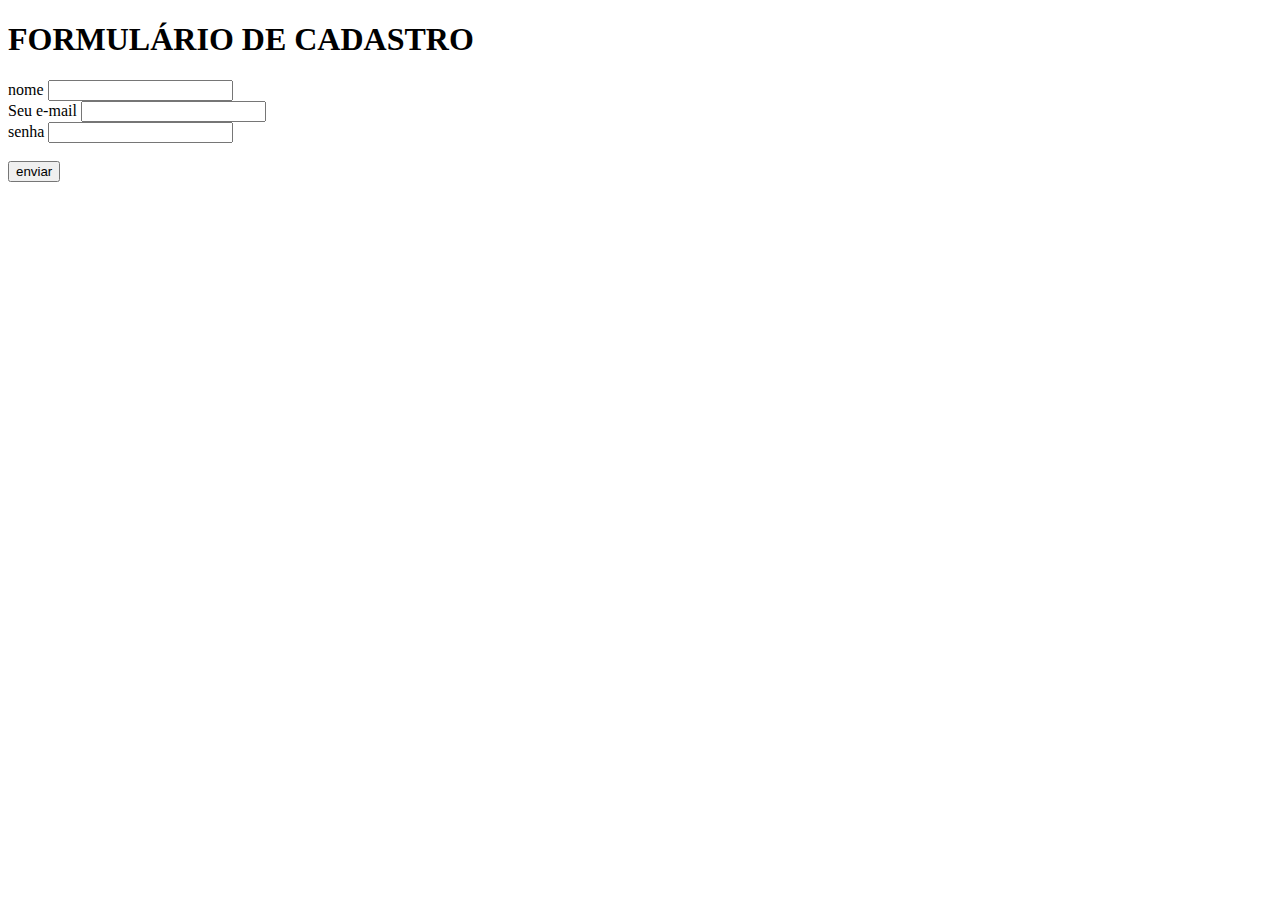
<file: exercicio.html>
<!DOCTYPE html>
<html lang="pt-br">
<head>
    <meta charset="UTF-8">
    <meta name="viewport" content="width=device-width, initial-scale=1.0">
    <title>Document</title>
</head>
<body>
    <h1>FORMULÁRIO DE CADASTRO</h1>
    <form>
        <label for="nome">nome</label>
        <input id="nome" type="text" name="nome" />

        <br />
        <label for="email">Seu e-mail</label>
        <input id="email" type="email" />

        <br/>       
        <label for="senha">senha</label>
        <input id="senha" type="password" name="senha"><br>
        <br />
        <button type="submit">enviar</button>
    </form>
    
</body>
</html>
</file>
